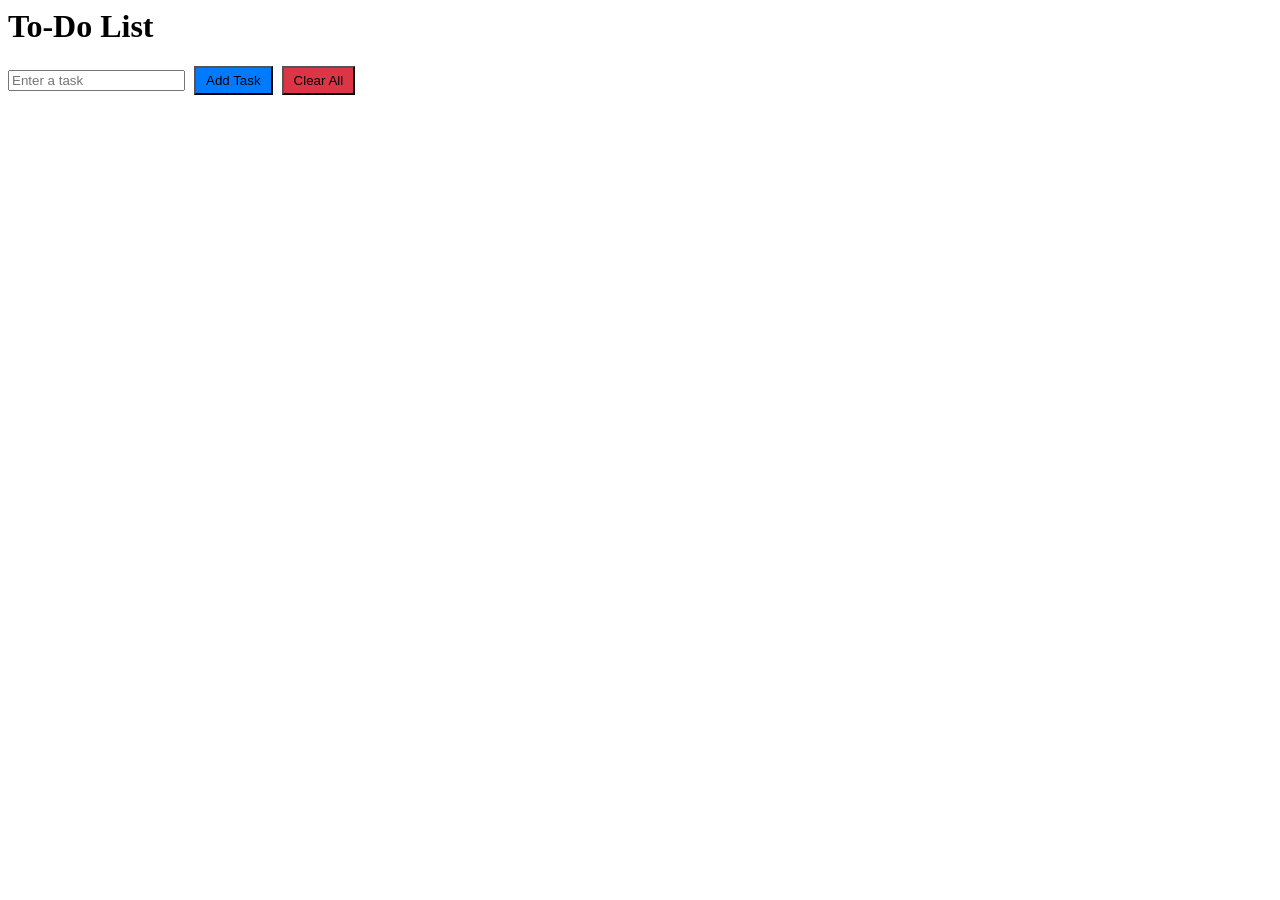
<file: index.html>
<html>
  <head>
    <link rel="stylesheet" href="styles.css" />
  </head>
  <body>
    <h1>To-Do List</h1>
    <input type="text" id="taskInput" placeholder="Enter a task">
    <button id="addTaskBtn">Add Task</button>
    <button id="clearTaskBtn">Clear All</button>
    <ul id="taskList"></ul>
</html>

<script src="index.js"></script>
</file>
<file: styles.css>
body {
  border: none;
  cursor: default;
  font-size: 16px;
  border-radius: 5px;
  color: rgb(0, 0, 0);
}

button {
  padding: 5px 10px;
  margin-left: 5px; /* Reduce space between buttons */
  cursor: pointer;
}

input {
  cursor: text;
}

#addTaskBtn {
  background-color: #007bff;
}

#addTaskBtn:hover {
  background-color: #0056b3;
}

#clearTaskBtn {
  background-color: #dc3545;
}

#clearTaskBtn:hover {
  background-color: #b02a37;
}

ul {
  list-style: none;
  padding: 0;
  width: 300px;
}

li {
  background-color: white;
  padding: 10px;
  margin: 5px 0;
  display: flex;
  justify-content: space-between;
  align-items: center;
  border-radius: 5px;
  box-shadow: 2px 2px 5px rgba(0, 0, 0, 0.1);
  color: black;
}

.button-container {
  display: flex;
  gap: 5px; /* Reduce gap between buttons */
}

.deleteBtn {
  background-color: red;
  color: white;
  border: none;
  padding: 5px;
  border-radius: 5px;

  font-size: 14px;
}

.deleteBtn:hover {
  background-color: darkred;
}

.completeBtn {
  background-color: green;
  color: white;
  border: none;
  padding: 5px;
  border-radius: 5px;

  font-size: 14px;
}

.completeBtn:hover {
  background-color: darkgreen;
}

.completed {
  text-decoration: line-through;
  color: grey;
}
.task-item {
  padding: 10px;
  margin: 5px 0;
  background-color: white;
  display: flex;
  justify-content: space-between;
  align-items: center;
  border-radius: 5px;
  box-shadow: 2px 2px 5px rgba(0, 0, 0, 0.1);
  cursor: grab; /* Show grab cursor */
}

.task-item.completed {
  text-decoration: line-through;
  color: gray;
}

.task-item:active {
  cursor: grabbing;
  opacity: 0.5; /* Reduce opacity while dragging */
}

.deleteBtn {
  background-color: red;
  color: white;
  border: none;
  padding: 5px;
  border-radius: 5px;
  cursor: pointer;
}

.completeBtn {
  background-color: green;
  color: white;
  border: none;
  padding: 5px;
  border-radius: 5px;
  cursor: pointer;
}
</file>
